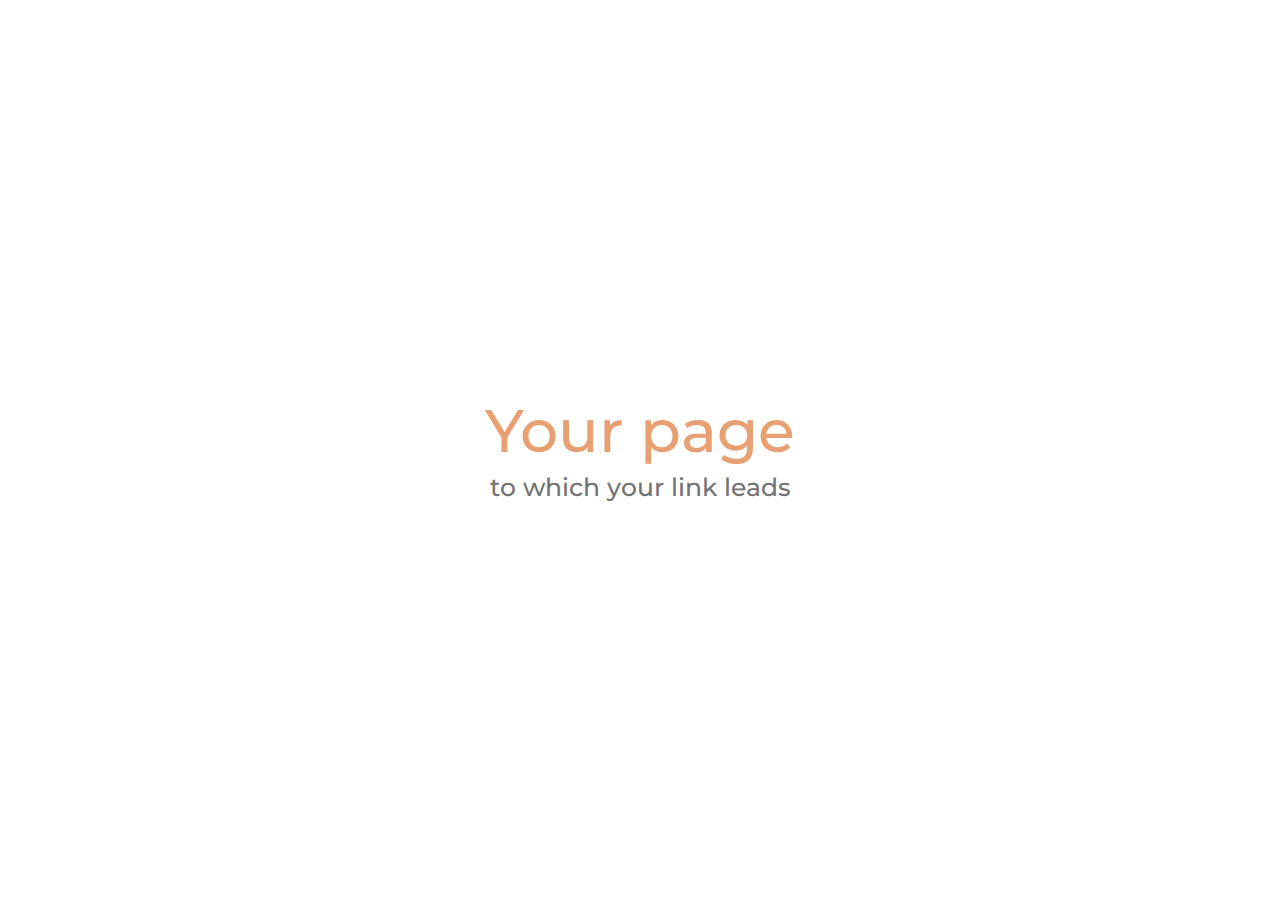
<file: index11_2.html>
<!DOCTYPE html>
<html lang="en">
<head>
    <meta charset="UTF-8">
    <meta http-equiv="X-UA-Compatible" content="IE=edge">
    <meta name="viewport" content="width=device-width, initial-scale=1.0">
    <link rel="preconnect" href="https://fonts.googleapis.com">
    <link href="https://fonts.googleapis.com/css?family=Montserrat:regular,500,600,700,800&display=swap" rel="stylesheet" />
    <link rel="stylesheet" href="css11/style11.css">
    <title>Your page</title>
</head>
<body class="body__index11_2">
    <div class="contant__index11_2">
        <p class="your__page">Your page</p>
        <p class="your__page_2">to which your link leads</p>
    </div>
    <script src="script11.js"></script>
</body>
</html>
</file>
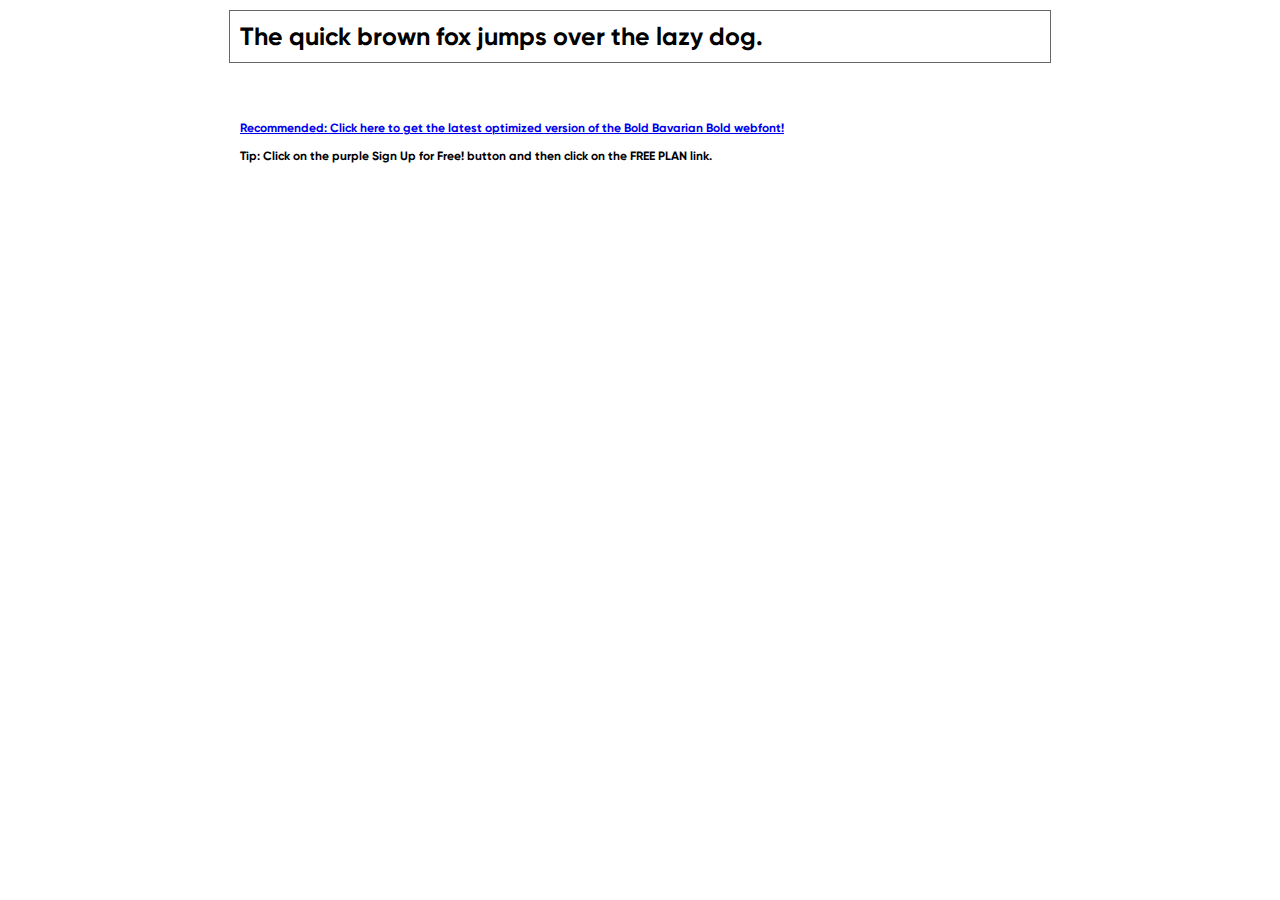
<file: fonts11/g_bold/demo.html>
<!DOCTYPE html PUBLIC "-//W3C//DTD XHTML 1.0 Transitional//EN" "http://www.w3.org/TR/xhtml1/DTD/xhtml1-transitional.dtd">
<html xmlns="http://www.w3.org/1999/xhtml">
<head>
	<meta http-equiv="Content-Type" content="text/html; charset=utf-8" />
	<title>@font-face Demo</title>
	<link rel="stylesheet" href="fonts.css" type="text/css" charset="utf-8" />
	<style type="text/css">
	body {
		background-color:white;
		font-family:Verdana,Tahoma,Arial,Sans-Serif;
		color:black;
		font-size:12px;
	}

	.demo
	{
		font-family:'Conv_g_bold',Sans-Serif;
		width:800px;
		margin:10px auto;
		text-align:left;
		border:1px solid #666;
		padding:10px;
	}

	.hint
	{
		font-family:'Conv_g_bold',Sans-Serif;
		width:800px;
		margin:10px auto;
		text-align:left;
		border:1px;
		padding:10px;
	}
	</style>
</head>
<body>
	<div class="demo" style="font-size:25px">
		The quick brown fox jumps over the lazy dog.
	</div>


	<br>
	<br>
	<div class="hint">
		<a href="http://www.fonts.com/font/wiescher-design/bold-bavarian/bold/web-font?SiteId=64">Recommended: Click here to get the latest optimized version of the Bold Bavarian Bold webfont!</a><br /><br />
		Tip: Click on the purple <strong>Sign Up for Free!</strong> button and then click on the <strong>FREE PLAN</strong> link.
	</div>
</body>
</html>
</file>
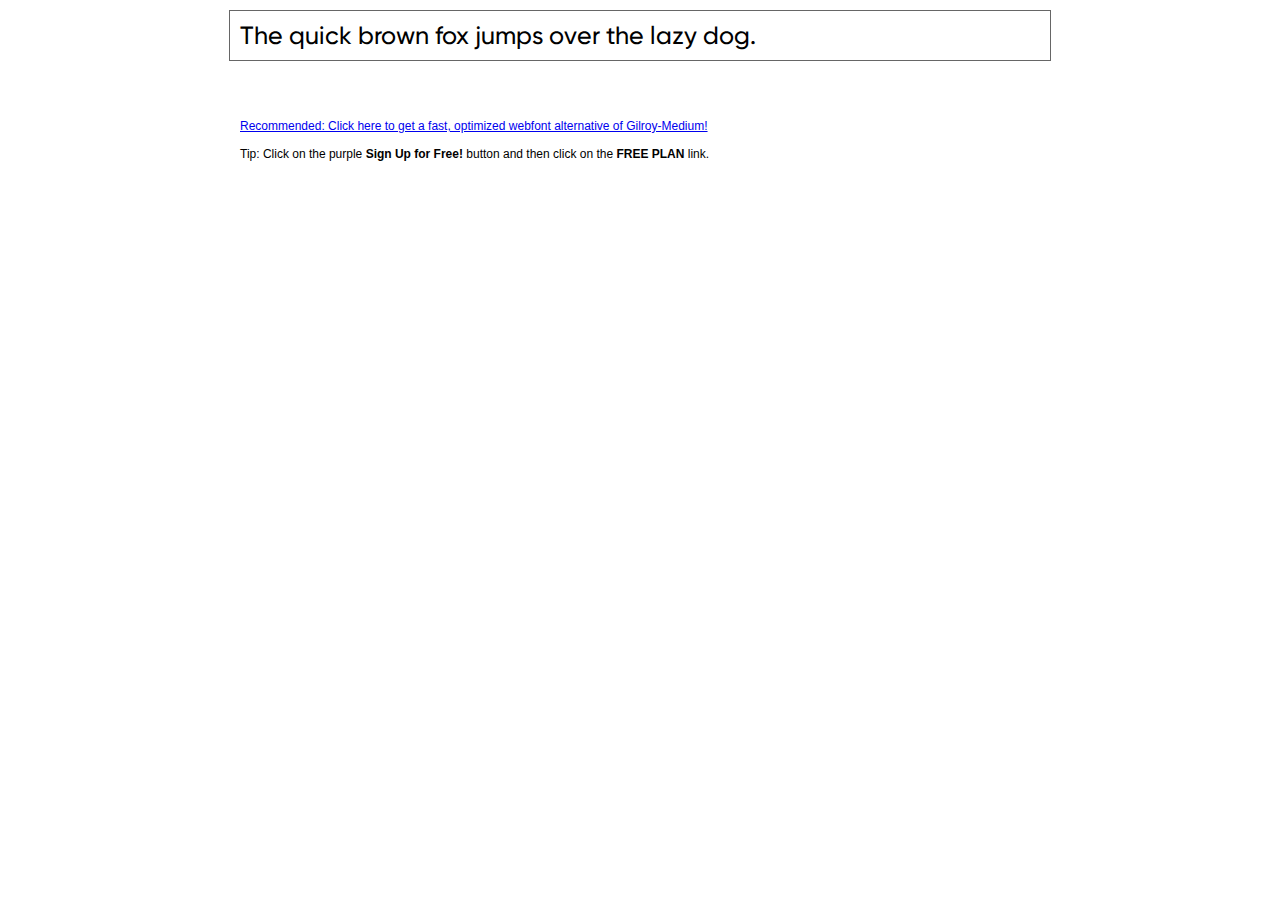
<file: fonts11/g_medium/demo.html>
<!DOCTYPE html PUBLIC "-//W3C//DTD XHTML 1.0 Transitional//EN" "http://www.w3.org/TR/xhtml1/DTD/xhtml1-transitional.dtd">
<html xmlns="http://www.w3.org/1999/xhtml">
<head>
	<meta http-equiv="Content-Type" content="text/html; charset=utf-8" />
	<title>@font-face Demo</title>
	<link rel="stylesheet" href="fonts.css" type="text/css" charset="utf-8" />
	<style type="text/css">
	body {
		background-color:white;
		font-family:Verdana,Tahoma,Arial,Sans-Serif;
		color:black;
		font-size:12px;
	}

	.demo
	{
		font-family:'Conv_g_medium',Sans-Serif;
		width:800px;
		margin:10px auto;
		text-align:left;
		border:1px solid #666;
		padding:10px;
	}

	.hint
	{
		font-family:'Conv_Sansus Webissimo-Regular',Sans-Serif;
		width:800px;
		margin:10px auto;
		text-align:left;
		border:1px;
		padding:10px;
	}

	</style>
</head>
<body>
	<div class="demo" style="font-size:25px">
		The quick brown fox jumps over the lazy dog.
	</div>

	<br>
	<br>
	<div class="hint">
		<a href="http://www.font2web.com/searchfreewebfont.php?Gilroy-Medium">Recommended: Click here to get a fast, optimized webfont alternative of Gilroy-Medium!</a><br><br>
		Tip: Click on the purple <strong>Sign Up for Free!</strong> button and then click on the <strong>FREE PLAN</strong> link.
	</div>

</body>
</html>
</file>
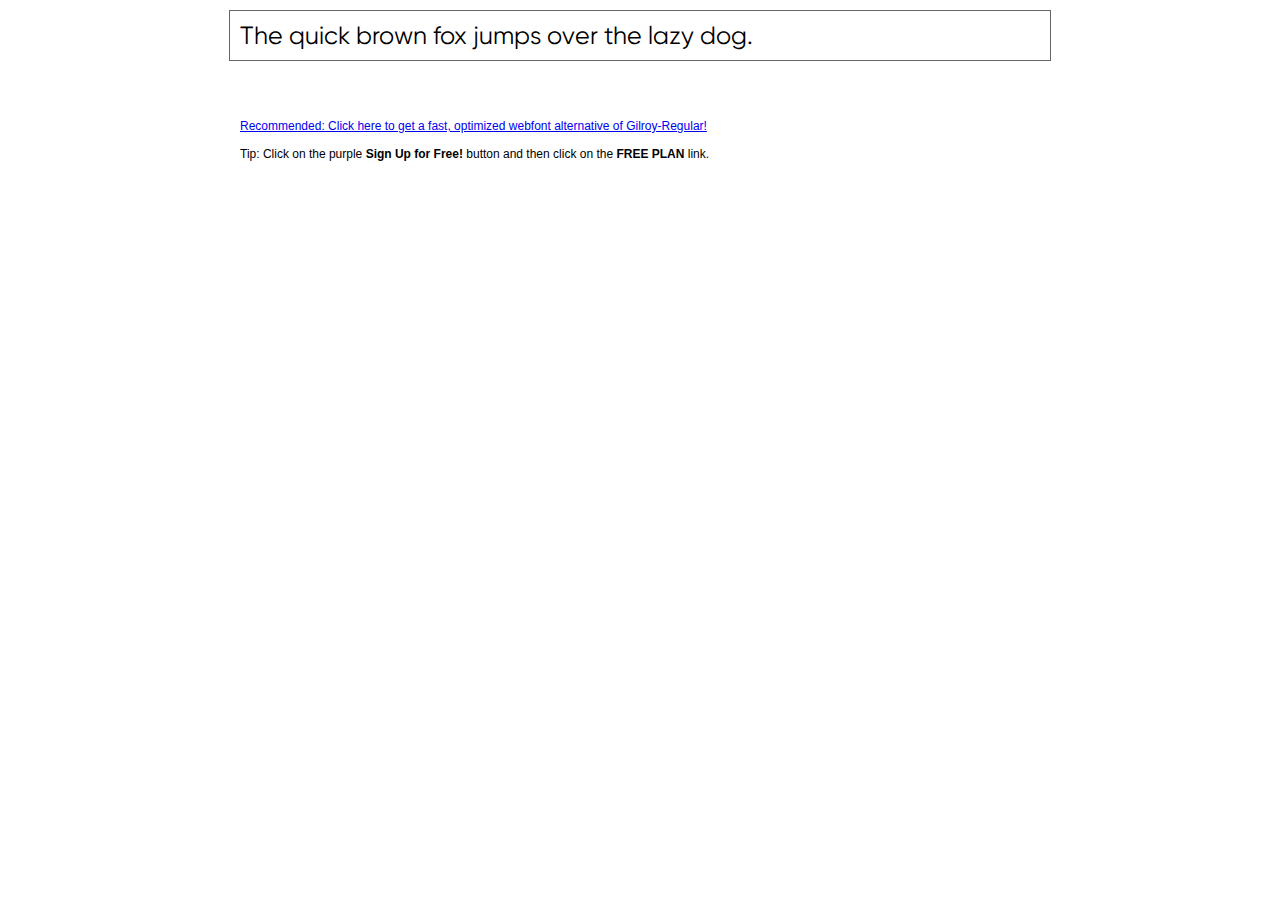
<file: fonts11/g_regular/demo.html>
<!DOCTYPE html PUBLIC "-//W3C//DTD XHTML 1.0 Transitional//EN" "http://www.w3.org/TR/xhtml1/DTD/xhtml1-transitional.dtd">
<html xmlns="http://www.w3.org/1999/xhtml">
<head>
	<meta http-equiv="Content-Type" content="text/html; charset=utf-8" />
	<title>@font-face Demo</title>
	<link rel="stylesheet" href="fonts.css" type="text/css" charset="utf-8" />
	<style type="text/css">
	body {
		background-color:white;
		font-family:Verdana,Tahoma,Arial,Sans-Serif;
		color:black;
		font-size:12px;
	}

	.demo
	{
		font-family:'Conv_g_regular',Sans-Serif;
		width:800px;
		margin:10px auto;
		text-align:left;
		border:1px solid #666;
		padding:10px;
	}

	.hint
	{
		font-family:'Conv_Sansus Webissimo-Regular',Sans-Serif;
		width:800px;
		margin:10px auto;
		text-align:left;
		border:1px;
		padding:10px;
	}

	</style>
</head>
<body>
	<div class="demo" style="font-size:25px">
		The quick brown fox jumps over the lazy dog.
	</div>

	<br>
	<br>
	<div class="hint">
		<a href="http://www.font2web.com/searchfreewebfont.php?Gilroy-Regular">Recommended: Click here to get a fast, optimized webfont alternative of Gilroy-Regular!</a><br><br>
		Tip: Click on the purple <strong>Sign Up for Free!</strong> button and then click on the <strong>FREE PLAN</strong> link.
	</div>

</body>
</html>
</file>
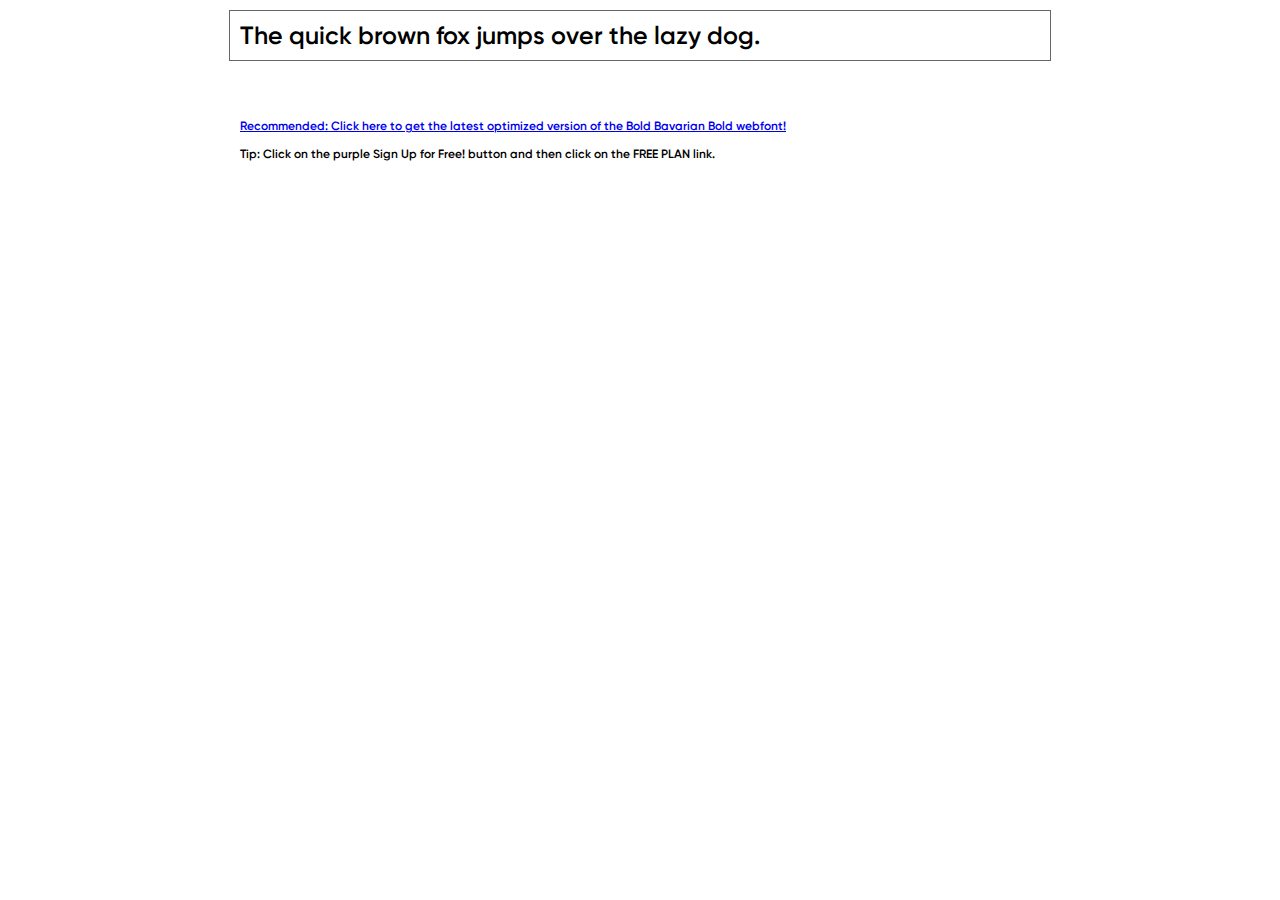
<file: fonts11/g_semibold/demo.html>
<!DOCTYPE html PUBLIC "-//W3C//DTD XHTML 1.0 Transitional//EN" "http://www.w3.org/TR/xhtml1/DTD/xhtml1-transitional.dtd">
<html xmlns="http://www.w3.org/1999/xhtml">
<head>
	<meta http-equiv="Content-Type" content="text/html; charset=utf-8" />
	<title>@font-face Demo</title>
	<link rel="stylesheet" href="fonts.css" type="text/css" charset="utf-8" />
	<style type="text/css">
	body {
		background-color:white;
		font-family:Verdana,Tahoma,Arial,Sans-Serif;
		color:black;
		font-size:12px;
	}

	.demo
	{
		font-family:'Conv_g_semibold',Sans-Serif;
		width:800px;
		margin:10px auto;
		text-align:left;
		border:1px solid #666;
		padding:10px;
	}

	.hint
	{
		font-family:'Conv_g_semibold',Sans-Serif;
		width:800px;
		margin:10px auto;
		text-align:left;
		border:1px;
		padding:10px;
	}
	</style>
</head>
<body>
	<div class="demo" style="font-size:25px">
		The quick brown fox jumps over the lazy dog.
	</div>


	<br>
	<br>
	<div class="hint">
		<a href="http://www.fonts.com/font/wiescher-design/bold-bavarian/bold/web-font?SiteId=64">Recommended: Click here to get the latest optimized version of the Bold Bavarian Bold webfont!</a><br /><br />
		Tip: Click on the purple <strong>Sign Up for Free!</strong> button and then click on the <strong>FREE PLAN</strong> link.
	</div>
</body>
</html>
</file>
<file: css11/style11.css>
/*----------ШРИФТЫ----------*/
@font-face {
	font-family: 'g_bold';
	src: url('../fonts11/g_bold.eot');
	src: local('☺'), url('../fonts11/g_bold.woff') format('woff'), url('../fonts11/g_bold.ttf') format('truetype'), url('../fonts11/g_bold.svg') format('svg');
	font-weight: 700;
	font-style: normal;
}

@font-face {
	font-family: 'g_medium';
	src: url('../fonts11/g_medium.eot');
	src: local('☺'), url('../fonts11/g_medium.woff') format('woff'), url('../fonts11/g_medium.ttf') format('truetype'), url('../fonts11/g_medium.svg') format('svg');
	font-weight: 500;
	font-style: normal;
}

@font-face {
	font-family: 'g_regular';
	src: url('../fonts11/g_regular.eot');
	src: local('☺'), url('../fonts11/g_regular.woff') format('woff'), url('../fonts11/g_regular.ttf') format('truetype'), url('../fonts11/g_regular.svg') format('svg');
	font-weight: 400;
	font-style: normal;
}

@font-face {
	font-family: 'g_semibold';
	src: url('../fonts11/g_semibold.eot');
	src: local('☺'), url('../fonts11/g_semibold.woff') format('woff'), url('../fonts11/g_semibold.ttf') format('truetype'), url('../fonts11/g_semibold.svg') format('svg');
	font-weight: 600;
	font-style: normal;
}


*{
	padding: 0;
	margin: 0;
	border: 0;
	-webkit-tap-highlight-color: rgba(0, 0, 0, 0);
}
*,*:before,*:after{
	-moz-box-sizing: border-box;
	-webkit-box-sizing: border-box;
	box-sizing: border-box;
}
:focus,:active{outline: none;}
a,a:focus,a:active{
	outline: none;
	user-select: none;
}

nav,footer,header,aside{display: block;}

html,body{
    background: #FFFFFF;
    font-family: 'g_semibold';
	height: 100%;
	width: 100%;
    line-height: calc(30 / 20 * 100%);
	font-size: 20px;
	-ms-text-size-adjust: 100%;
	-moz-text-size-adjust: 100%;
	-webkit-text-size-adjust: 100%;
    color: #3A3A3A;
}
input,button,textarea{font-family:inherit;color:inherit;}

input::-ms-clear{display: none;}
button{cursor: pointer;}
button::-moz-focus-inner {padding:0;border:0;}
a, a:visited{text-decoration: none;}
a:hover{text-decoration: none;}
ul li{list-style: none;}
img{vertical-align: top;}

h1,h2,h3,h4,h5,h6{font-size:inherit;font-weight: 400;}
* {
    -webkit-tap-highlight-color: transparent;
}

/*--------------------*/
body._lock{
    overflow: hidden;
}
.wrapper{
    overflow: hidden;
    display: flex;
    flex-direction: column;
    min-height: 100%;
}
._container{
    max-width: 1240px;
    margin: 0px auto;
    padding: 0px 15px;
    box-sizing: content-box;
}
._ibg{
    position: relative;
}
._ibg img{
    position: absolute;
    width: 100%;
    height: 100%;
    top: 0;
    left: 0;
    object-fit: cover;
}
._flyImage{
	opacity: 1;
	position: absolute;
	z-index: 100;
	transition: all 1s ease 0s;
}

/*-----------------HEADER----------------*/
header{
    position: absolute;
    width: 100%;
    top: 0;
    left: 0;
    z-index: 50;
	min-height: 0px;
}

.header._scroll .header__wrapper .header__body .header__body_box {
	padding: 15px 0;
	transition: all 0.3s ease 0s;

}
.header._scroll .header__wrapper:hover{
	opacity: 1;
}

.header__wrapper {

}
.header._scroll .header__wrapper{
	transition: all 0.3s ease 0s;
	background: white;
	opacity: 0.8;
	position: fixed;
	width: 100%;
	left: 0;
	top: 0;
	z-index: 50;
}
.header._scroll_off .header__wrapper{
	background: rgba(255, 255, 255, 0.4);
}
.header._scroll._scroll_off_2 .header__wrapper{
	transition: all 0.3s ease 0s;
	background: white;
	opacity: 1;
	position: fixed;
	width: 100%;
	left: 0;
	top: 0;
	z-index: 50;
}
.header__body {
}
.header__body_box{
	align-items: center;
	position: relative;
	padding: 43px 0;
	display: flex;
}
.header__body_box_logo_nav {
	flex: 0 1 39.8%;
	display: flex;
	align-items: center;
}
.header__body_box_logo {
	flex: 0 1 15%;
}
.navbar {
	flex: 1 1 auto;
	margin-left: 20px;
}
.navbar__ul {
	display: flex;
	justify-content: center;
}
.navbar__ul >*:not(:last-child){
	margin-right: 40px;
}
.navbar__li {
	display: flex;
	position: relative;
}
.navbar__li_text {
	font-size: 16px;
	line-height: 150%;
	color: #3A3A3A;
	font-family: 'g_medium';
}
.page__popup_title_img {
	margin-left: 12px;
}

.navbar__li_li {
}
.navbar__li_text_a {
	font-size: 16px;
	line-height: 150%;
	color: #3A3A3A;
	font-family: 'g_medium';
}




.navbar__li_ul {
    margin-top: 10px;
	min-width: 150px;
	position: absolute;
    z-index: 49;
	top: 100%;
	left: 0;
	background: #E89F71;
	padding: 5px 10px;

	transform: translate(0, 10%);
	opacity: 0;
	visibility: hidden;
	pointer-events: none;

	transition: all 0.3s ease 0s;
}
.navbar__li_ul >*:not(:last-child){
    margin-bottom: 10px;
}

.page__popup_title_img{
	cursor: pointer;
	display: flex;
	align-items: center;
}
.navbar__li._active .navbar__li_ul{
	opacity: 1;
	visibility: visible;
	transform: translate(0, 0);
	pointer-events: all;
}

.navbar__li._active .page__popup_title_img svg{
	transform: rotate(-180deg);
}
.navbar__li_li a{
	font-family: 'g_medium';
    font-size: 20px;
    line-height: calc(24 / 20 * 100%);
	color: white;
    cursor: pointer;
}
.navbar__li_li a:hover{
	text-decoration: underline;
}


.header__body_box_search {
	z-index: 18;
	flex: 1 1 auto;

}
.header__body_box_search_form {
	max-width: 473px;
}
.header__body_box_search_form_btn {
	display: none;
}
.header__body_box_search_form._active .header__body_box_search_form_btn .form_color{
	stroke: #E89F71;
}
.search_form {
	background: white;
	display: flex;
	align-items: center;
}
.header__body_box_search_form._active .search_form{
	opacity: 1;
	top: 100%;
	visibility: visible;
	overflow: hidden;
}
.form_color._active {
	stroke: #E89F71;
}
.color_header,
.color_header_2{
	stroke: #262F56;
}
.color_header._hover,
.color_header_2._hover{
	stroke: #E89F71;
	fill: #E89F71;
}
.search_form_btn {
	flex: 0 0 45px;
	height: 45px;
	display: flex;
	align-items: center;
	justify-content: center;
}
.search_form_input {
	width: 100%;
	background-color: white;
	font-size: 14px;
	line-height: 150%;
	color: #616161;
	font-family: 'g_regular';
}
.header__body_box_btns >*:not(:first-child){
	margin-left: 32px;
}



.header__body_box_btns {
	position: relative;
	z-index: 17;
	flex: 0 0 12%;
	display: flex;
	align-items: center;
	justify-content: space-between;
}
.header__body_box_btn_1,
.header__body_box_btn_2,
.header__body_box_btn_3 {
	display: flex;
	align-items: center;
}
.header__body_box_btn_2 {
	position: relative;
}
.header__body_box_btn_2 span{
	width: 20px;
	height: 20px;
	position: absolute;
	top: -10px;
	right: -10px;
	border-radius: 50%;
	background: #E89F71;
	color: white;
	font-size: 12px;
	line-height: calc(12 / 12 * 100%);
	display: flex;
	justify-content: center;
	align-items: center;
}
.header__body_box_btn_2_box{
	position: relative;
}
.header__body_box_btn_2_body{
	opacity: 0;
	visibility: hidden;
	transform: translateY(20px);
	transition: all 0.3s ease 0s;
	position: absolute;
	top: 50px;
	right: 0;
	padding: 15px;
	width: 300px;
	background: #f4f5f7;
	border: 1px solid #e0e0e0;
}
.header__body_box_btn_2_body._active{
	opacity: 1;
	visibility: visible;
	transform: translateY(0px);
}
@media (max-width: 767px){
	.header__body_box_btn_2_body._active_2{
		opacity: 1;
		margin-bottom: 300px;
		visibility: visible;
		transform: translateY(0px);
	}
}
.btn_2_body_ul_list{
	overflow: auto;
	max-height: 200px;
}
.cart_list__block{
	display: flex;
	align-items: center;
}
.cart_list__img{
	flex: 0 0 50%;
	height: 100px;
}
.cart_list__box{
	flex: 1 1 auto;
	display: flex;
	flex-direction: column;
	align-items: flex-start;
	padding-left: 15px;
}
.cart_list__block:not(:last-child){
	margin-bottom: 15px;
}
.cart_list__title{
	color: inherit;
	font-family: 'g_semibold';
	transition: color 0.3 ease 0s;
	margin: 0 0 calc(5 / 16 * 1em) 0;
}
.cart_list__title:hover{
	color: #E89F71;
}
.cart_list__q{
	font-size: 14px;
	margin: 0 0 calc(5 / 16 * 1em) 0;
}
.cart_list__del{
	color: red;
	font-size: 14px;
}
.cart_list__del:hover{
	text-decoration: underline;
}

.header__body_box_btn_3 {
}

.grey_background._active{
	position: fixed;
	z-index: 20;
	top: 0;
	left: 0;
	width: 100%;
	height: 100%;
	background: #000000;
	opacity: 0.4;
}


@media (max-width: 1080px){
	.header__body_box_btns >*:not(:first-child){
		margin-left: 15px;
	}
	.header__body_box_search_form_btn{
		width: 30px;
		height: 30px;
		border-radius: 50%;
		background: #F4F5F7;
	}
	.search_form {
		position: absolute;
		width: 100%;
		left: 0;
		top: -100%;
		opacity: 0;
		visibility: hidden;
		transition: all 0.3s ease 0s;
		box-shadow: 0 0 5px rgba(212, 209, 205, 0.3);
	}
	.header__body_box_search_form_btn{
		position: relative;
		display: flex;
		justify-content: center;
		align-items: center;
		height: 45px;
		width: 45px;
	}
	.header__body_box_search {
		flex: 0 1 auto;
		padding-right: 10px;
	}
	.header__body_box_logo_nav {
		flex: 1 1 auto;
		display: flex;
		align-items: center;
	}
}
@media (max-width: 992px){
	.navbar__li_li a:hover{
		text-decoration: none;
	}
}
@media (max-width: 767px){
	.header__body_box_btn_2 span{
		width: 20px;
		height: 20px;
		position: absolute;
		top: -10px;
		right: -10px;
		border-radius: 50%;
		background: white;
		color: #E89F71;
		font-size: 12px;
		line-height: calc(12 / 12 * 100%);
		display: flex;
		justify-content: center;
		align-items: center;
	}
	.navbar {
		margin-left: 0px;
	}
	.header._scroll .header__wrapper .header__body .header__body_box {
		padding: 10px 0;
		transition: all 0.3s ease 0s;
	}
	.navbar__li{
		justify-content: space-between;
	}
	.navbar__li._active{
		margin-bottom: 200px;
	}

	.navbar__li_ul{
		width: 100%;
		text-align: start;
		background: white;
		min-height: 180px;
		max-height: 180px;
		overflow: auto;
	}
	.navbar__li_li a{
		color: #E89F71;
	}
	.header__body_box{
		padding: 15px 0;
	}
    .header__body > *:not(:first-child){
        margin-left: 0;
    }
    .navbar__ul > *:not(:first-child){
        margin-left: 0;
    }
    .header__body {
        padding: 0 15px;
        justify-content: space-between;
    }
    .header__burger{
        flex: 0 0 30px;
        display: flex;
        position: relative;
        height: 20px;
        z-index: 16;
        cursor: pointer;
        -webkit-tap-highlight-color: rgba(0, 0, 0, 0);
        justify-content: space-between;
    }
    .header__burger span,
    .header__burger::before,
    .header__burger::after{
        background-color: black;
        position: absolute;
        width: 100%;
        height: 10%;
        left: 0;
        transition: all 0.3s ease 0s;
    }
    .header__burger::before,
    .header__burger::after{
        content: '';
    }
    .header__burger::before{
        height: 12%;
        top: 0;
    }
    .header__burger::after{
        bottom: 0;
    }
    .header__burger span{
        top: 50%;
        transform: scale(1) translate(0px, -50%);
    }
    .header__burger._active span{
        transform: scale(0) translate(0px, -50%);
    }
    .header__burger._active::before{
        top: 50%;
        transform: rotate(-45deg) translate(0px, -50%);
    }
    .header__burger._active::after{
        bottom: 50%;
        transform: rotate(45deg) translate(0px, 50%);
    }
    .header__burger._active span,
    .header__burger._active::before,
    .header__burger._active::after{
        background-color: white;
    }
	.popup_color{
		stroke: white;
	}
	.navbar__ul >*:not(:last-child) {
		margin-right: 0px;
	}
    .navbar__li_text,
	.navbar__li_text_a {
        font-size: 22px;
        line-height: calc(27 / 22 * 100%);
        color: white;
        outline: none;
    }
    .navbar__li_text_a:active,
	.navbar__li_li a:active{
        color: rgb(199, 199, 199);
    }
    .navbar__ul{
        display: block;
        width: 100%;
        height: 100%;
        overflow: hidden;
        text-align: center;
    }
    .navbar{
        padding: 100px 15px 0 15px;
        position: fixed;
		z-index: 15;
        top: 0;
        left: 0;
        width: 100%;
        height: 100%;
        background: #E89F71;
        opacity: 0.99;
        transform: translate(0,-100%);
    }
    .navbar._active{
        transform: translate(0,0);
    }
	.header__body_box_btns{
        position: fixed;
        top: 0;
        left: 0;
        transform: translate(0,-100%);
    }
	.color_header_2,
	.color_header{
		stroke: white;
	}
	.color_header_2._hover,
	.color_header._hover{
		stroke: rgb(214, 214, 214);
	}
	.color_header_2:active,
	.color_header:active{
		stroke: rgb(214, 214, 214);
	}
    .header__body_box_btns._active{
        transform: translate(0,0);
        left: 50%;
        transform: translateX(-50%);
        top: 10px;
    }
    .navbar__li{
        margin: 0 0 20px 0;
        max-width: 100%;
    }
	.header__body_box_search{
		margin-right: 20px;
		z-index: auto;
	}
	.header__body_box_btn_2_body{
		right: -150px;
	}
}


/*-----------------MAIN----------------*/
main{
    flex: 1 1 auto;
}

.owl-carousel .owl-stage-outer{
	overflow: visible;
}
.owl-carousel .owl-item img{
	width: inherit;
}
.page {
	position: relative;
	padding: 151px 0 0 0;
	background: #FCF8F3;
}
.page::before{
	content: "";
	width: 100vw;
	height: 100%;
	position: absolute;
	z-index: 10;
	top: 0;
	right: 33.1%;
	background: #F9F1E7;
}
.page__body {

}
.page__body_blocks{
	position: relative;
	z-index: 11;
	padding-top: 70px;
}

.page__body_box {
	position: absolute;
	z-index: 12;
	top: 0;
	left: 0;
	max-width: 39.8%;
}
.page__body_box_block {
	background: rgba(255, 255, 255, 0.72);
	backdrop-filter: blur(31px);
	padding: 60px;
}
h1{
	font-size: 56px;
	line-height: 120%;
	color: #3A3A3A;
	margin-bottom: 16px;
	font-family: 'g_bold';
}
.page__body_box_block_text {
	font-size: 20px;
	line-height: 150%;
	color: #898989;
	font-family: 'g_medium';
	margin-bottom: 48px;
}
.page__body_box_block_btn {

}
.page__block_btn {
	display: flex;
	transition: all 0.3s ease 0s;
	justify-content: center;
	align-items: center;
	padding: 24px 0;
	background: #E89F71;
	font-size: 20px;
	line-height: 150%;
	color: #FFFFFF;
	font-family: 'g_semibold';
}
@media (min-width: 993px){
	.page__block_btn:hover {
		background: white;
		color: #E89F71;
		padding: 22px 0;
		border: 1px solid #E89F71;
	}
}
.page__slider_box{
	display: flex;
	justify-content: end;
    margin: 0 -15px;
}
.page__slider {

	position: relative;
	z-index: 11;
	max-width: 934px;
}
.owl-carousel {
}
.owl-theme {
}
.page__slider_block {
}
.page__slider_block_img {
	width: inherit;
}

.page__slider_block_box {
	position: absolute;
	bottom: 40px;
	right: 40px;
	background: rgba(255, 255, 255, 0.72);
	backdrop-filter: blur(31px);
	padding: 24px;
	transition: all 0.3s ease 0s;
	display: none;
}
h4{
	font-size: 28px;
	line-height: 120%;
	color: #3A3A3A;
	font-family: 'g_semibold';
}
.page__slider_block_box_text {
	font-size: 16px;
	line-height: 150%;
	color: #616161;
	font-family: 'g_medium';
	margin-top: 4px;
}
.page__slider_block_box_text_btn {
	margin-top: 8px;
	display: flex;
	justify-content: space-between;
	align-items: center;
}
.page__slider_block_box_text_btn_text {
	font-size: 20px;
	line-height: 150%;
	color: #3A3A3A;
	font-family: 'g_semibold';
}
.page__slider_block_box_text_btn_img {
}
.page__slider .center .page__slider_block_box {
	transition: all 0.3s ease 0s;
	display: block;
}

.page__slider_buttons{
	position: absolute;
	top: 0;
	right: 0;
}
.page__slider_buttons >*:not(:last-child){
	margin-right: 8px;
}
.slider__button {
	border-radius: 50%;
	padding: 17px 20px;
	transform: matrix(-1, 0, 0, 1, 0, 0);

}
.prev {
	background: rgba(232, 159, 113, 0.3);
}
.next {
	background: #E89F71;
}
.prev img,
.next img{
	transform: rotate(180deg);
}
.owl-theme .owl-nav.disabled + .owl-dots{
    position: absolute;
	top: -60px;
	left: 23.6%;
	z-index: 333;
}
.owl-theme .owl-dots .owl-dot span{
	width: 11px;
	height: 11px;
	background: #D8D8D8;
}
.owl-theme .owl-dots .owl-dot.active span{
	width: 27px;
	height: 27px;
	background-color: rgba(0, 0, 0, 0);
	background-image: url(../img11/15.svg);
}
.owl-theme .owl-dots{
    display: flex;
    align-items: center;
    justify-content: end;
}

@media (max-width: 1224px){
	.page__body_box_block {
		padding: 40px;
	}
	.page__body_box {
		max-width: 34.8%;
	}
}
@media (max-width: 1180px){
	h1{
		font-size: 46px;
		line-height: 120%;
		color: #3A3A3A;
		margin-bottom: 16px;
		font-family: 'g_bold';
	}
	.owl-theme .owl-nav.disabled + .owl-dots{
		position: absolute;
		top: -60px;
		left: 33.6%;
		z-index: 333;
	}
}
@media (min-width: 993px){
	.owl-theme .owl-dots .owl-dot:hover span{
		background-color: rgba(0, 0, 0, 0.3);
	}
}
@media (max-width: 992px){
	.page__body_box {
		max-width: 59.8%;
	}
	.owl-theme .owl-nav.disabled + .owl-dots{
		position: absolute;
		top: -60px;
		left: 90%;
		transform: translateX(-100%);
		z-index: 333;
	}
	.page {
		padding: 101px 0 0 0;
	}
	.header__body_box {
		padding: 33px 0;
	}
	.page__body_blocks {
		padding-top: 170px;
	}
	.page__slider_buttons{
		position: absolute;
		top: 30px;
		right: 0;
		transform: translateX(-65%);
	}
}
@media (max-width: 767px){
	.page__body_box{
		position: relative;
		max-width: 100%;
	}
	.page__body_blocks {
		padding-top: 0px;
	}
	.page__slider_box{

	}
	.owl-carousel .owl-item img {
		object-fit: cover;
	}
	.owl-carousel .owl-stage-outer{
		overflow: hidden;
	}
	.page__slider {
		width: 100%;
	}
	.page__slider_box{
		margin-top: 30px;
	}
	.owl-theme .owl-nav.disabled + .owl-dots{
		top: 0;
		transform: translateX(0);
		left: 0;
		position: relative;
	}
	.owl-theme .owl-dots{
		display: flex;
		align-items: center;
		justify-content: center;
	}
	.page__slider_buttons{
		bottom: 0;
		position: relative;
		left: 0;
		right: 0;
		top: 0;
		width: 100%;
		display: flex;
		justify-content: space-between;
		transform: translateX(0);
	}
	.page {
		padding: 101px 0 20px 0;
	}
	.owl-carousel .owl-item img {
		width: 100%;
	}
	.page__slider_block_box {
		position: absolute;
		bottom: 20px;
		right: 20px;
		background: rgba(255, 255, 255, 0.72);
		backdrop-filter: blur(31px);
		padding: 14px;
		transition: all 0.3s ease 0s;
		display: none;
	}
	h4{
		font-size: 23px;
		line-height: 120%;
		color: #3A3A3A;
		font-family: 'g_semibold';
	}
	.page__slider_block_box_text {
		font-size: 14px;
		line-height: 150%;
		color: #616161;
		font-family: 'g_medium';
		margin-top: 4px;
	}
	.page__slider_block_box_text_btn {
		margin-top: 5px;
		display: flex;
		justify-content: space-between;
		align-items: center;
	}
	.page__slider_block_box_text_btn_text {
		font-size: 16px;
		line-height: 150%;
		color: #3A3A3A;
		font-family: 'g_semibold';
	}
	.header__body_box {
		padding: 23px 0;
	}
}
@media (max-width: 480px){
	.page__slider_block_box {
		position: absolute;
		bottom: auto;
		top: 10px;
		right: 10px;
		background: rgba(255, 255, 255, 0.72);
		backdrop-filter: blur(31px);
		padding: 14px;
		transition: all 0.3s ease 0s;
		display: none;
	}
	h1{
		font-size: 36px;
		line-height: 120%;
		color: #3A3A3A;
		margin-bottom: 16px;
		font-family: 'g_bold';
	}

}

/*----------------------FEATURES-----------*/

.features {
	padding: 25px 0 44px 0;
}
.features__body {
}
.features__body_box {
	display: flex;
	justify-content: space-between;
}
.features__body_box_block {
	padding: 22px;
	display: flex;
	align-items: center;
}
.features__body_box_block >*:not(:last-child){
	margin-right: 24px;
}
.features__body_box_block_img {
}
.features__body_box_block_contant {
}
h5{
	font-size: 18px;
	line-height: 150%;
	color: #3A3A3A;
	font-family: 'g_semibold';
}
.features__body_box_block_contant_text {
	font-size: 16px;
	line-height: 150%;
	color: #898989;
	font-family: 'g_medium';
}

@media (max-width: 1080px){
	.features__body_box {
		flex-wrap: wrap;
	}
	.features__body_box_block{
		flex: 0 1 50%;
	}
}
@media (max-width: 520px){
	.features__body_box_block{
		flex: 0 1 100%;
	}
	.features__body_box{
		padding-left: 10%;
	}
}
@media (max-width: 350px){
	.features__body_box{
		padding-left: 0;
	}
}
/*---------------------CART----------------*/
.cart {
	padding: 44px 0 44px 0;
}
.cart__body {
}
h2{
	font-size: 40px;
	line-height: 120%;
	font-family: 'g_bold';
	text-align: center;
	color: #3A3A3A;
	text-align: center;
}
.cart__body_box {
	display: flex;
	flex-wrap: wrap;
	margin: 16px -16px -16px -16px;

}
.cart_block {
	user-select: none;
	flex: 0 1 25%;
	padding: 16px;
	display: flex;
	flex-direction: column;
	position: relative;
}
.cart_block__labels {
	position: absolute;
	z-index: 1;
	top: 40px;
	right: 40px;
	width: 48px;
	height: 48px;
	border-radius: 50%;
	overflow: hidden;
}
.cart_block__text_label{
	width: 100%;
	height: 100%;
	display: flex;
	align-items: center;
	justify-content: center;
	font-size: 16px;
	line-height: 150%;
	color: #FFFFFF;
	font-family: 'g_medium';
}
.cart_block__sale {
	background: #E97171;
}
.cart_block__new{
	background: #2EC1AC;
}
.cart_block__img{
	position: relative;
}
.cart_block__img img{
	width: 100%;
	height: 100%;
	object-fit: cover;
}
.cart_block__contant {
	flex: 1 1 auto;
	width: 100%;
	height: 100%;
	background: #F4F5F7;
	padding: 16px;
	display: flex;
	flex-direction: column;
}
.cart_block__contant_text_box{
}
.cart_block__contant_title{
	font-size: 24px;
	line-height: 120%;
	color: #3A3A3A;
	font-family: 'g_semibold';
	text-align: start;
}
.cart_block__contant_text {
	margin-top: 8px;
	font-size: 16px;
	line-height: 150%;
	color: #898989;
	font-family: 'g_medium';
}
.cart_block__contant_price {
	flex: 1 1 auto;
	margin-top: 8px;
	display: flex;
	align-items: center;
}
.cart_block__contant_price_text {
}
.cart_block__contant_price_new {
	font-size: 20px;
	line-height: 150%;
	color: #3A3A3A;
	font-family: 'g_semibold';
	margin-right: 16px;
}
.cart_block__contant_price_old {
	font-size: 16px;
	line-height: 150%;
	font-family: 'g_regular';
	text-decoration-line: line-through;
	color: #B0B0B0;
}
.cart_block__hover_box_btn {
	flex: 1 1 100%;
	padding: 12px 0;
	text-align: center;
	background: #FFFFFF;
	margin-bottom: 24px;
	color: #E89F71;
	cursor: pointer;
}
.cart_block__hover_box_btn:hover{
	background: #E89F71;
	color: #FFFFFF;
	transition: all 0.3s ease 0s;
}
.cart_block__hover_box_btn:active{
	background: #E89F71;
	color: #FFFFFF;
	transition: all 0.3s ease 0s;
}
.cart_block__hover_box_btns{
	cursor: pointer;
	display: flex;
	align-items: center;
}
.cart_block__hover_box_btns>*:not(:last-child){
	margin-right: 8px;
}
.cart_block__hover_box {
	width: 100%;
	display: flex;
	flex-wrap: wrap;
	justify-content: space-between;
}
.cart_block__hover_box_btns_text{
	font-size: 16px;
	line-height: 150%;
	color: #FFFFFF;
	font-family: 'g_semibold';
}
/* .cart_block__hover_box {
	width: 100%;
	display: flex;
	flex-wrap: wrap;
	justify-content: space-between;
}

.cart_block__hover_box_btns{
	display: flex;
	align-items: center;
}
.cart_block__hover_box_btns>*:not(:last-child){
	margin-right: 8px;
}
.cart_block__hover_box_btns_text{
	font-size: 16px;
	line-height: 150%;
	color: #FFFFFF;
	font-family: 'g_semibold';
} */

.cart_block__hover_box_btn_share {

}
.cart_block__hover_box_btn_share_text {
}
.cart_block__hover_box_btn_like {
}
.cart_block__hover_box_btn_like_text {
}
.cart_color_2_1._active,
.cart_color_2_2._active,
.cart_color_2_3._active,
.cart_color_2_4._active,
.cart_color_2_5._active,
.cart_color_2_6._active,
.cart_color_2_7._active,
.cart_color_2_8._active{
	stroke: #E89F71;
	color: #E89F71;
	fill: #E89F71;
}
.cart__body_show_more_box{
	display: flex;
	justify-content: center;
	align-items: center;
	margin-top: 44px;
}
.cart__body_show_more_btn{
	padding: 12px 82px;
	background: #FFFFFF;
	border: 1px solid #E89F71;
	font-size: 16px;
	line-height: 150%;
	color: #E89F71;
	font-family: 'g_semibold';
	cursor: pointer;
}
.cart__body_show_more_btn._active{
	background: #E89F71;
	color: white;
	border: 1px solid white;
}
.cart__body_show_more_btn:hover{
	background: #E89F71;
	border: 1px solid white;
	color: white;
	transition: all 0.3s ease 0s;
}
.cart__body_show_more_btn._active:hover{
	background: white;
	border: 1px solid #E89F71;
	color: #E89F71;
	transition: all 0.3s ease 0s;
}
@media (max-width: 1200px){
	.cart_block__contant_price {
		flex-direction: column-reverse;
		align-items: flex-start;
	}
	.cart_block__contant_price_new {
		margin-right: 0px;
	}
}
.cart_block__hover_body{
	padding: 16px;
	flex: 1;
	position: absolute;
	top: 0;
	left: 0;
	width: 100%;
	height: 100%;
	opacity: 0;
	visibility: none;
}
.cart_block__hover{
	padding: 0 41px;
	background: rgba(23, 23, 23, 0.7);
	display: flex;
	align-items: center;
	height: 100%;
}
.scroll_cart{
	max-height: 0;
	transition: max-height 0.2s ease-in-out 0s;
	overflow: hidden;
	visibility: hidden;
	opacity: 0;
}
.scroll_cart._active{
	visibility: visible;
	opacity: 1;
}
@media (min-width: 993px){
	.cart_block__hover_body:hover {
		opacity: 1;
		visibility: visible;
	}
	.cart_color_1._hover,
	.cart_color_2_1._hover,
	.cart_color_2._hover,
	.cart_color_2_2._hover,
	.cart_color_3._hover,
	.cart_color_2_3._hover,
	.cart_color_4._hover,
	.cart_color_2_4._hover,
	.cart_color_5._hover,
	.cart_color_2_5._hover,
	.cart_color_6._hover,
	.cart_color_2_6._hover,
	.cart_color_7._hover,
	.cart_color_2_7._hover,
	.cart_color_8._hover,
	.cart_color_2_8._hover{
		stroke: #E89F71;
		color: #E89F71;
		fill: #E89F71;
	}
}
@media (max-width: 992px){
	.cart_block__labels {
		position: absolute;
		top: 30px;
		right: 30px;
		width: 38px;
		height: 38px;
		border-radius: 50%;
		overflow: hidden;
	}
	.cart_block__sale {
		width: 100%;
		height: 100%;
		display: flex;
		align-items: center;
		justify-content: center;
		background: #E97171;
		font-size: 12px;
		line-height: 150%;
		color: #FFFFFF;
		font-family: 'g_medium';
	}
	.cart_block__hover_body{
		position: relative;
		padding: 0 16px 16px 16px;
		background: #F4F5F7;
		opacity: 1;
		visibility: visible;
	}
	.cart_block__hover{
		padding: 0;
		background: rgba(0, 0, 0, 0);
		display: flex;
		align-items: center;
		height: 100%;
	}
	.cart_block__hover_box_btn {
		flex: 1 1 100%;
		padding: 12px 0;
		display: flex;
		justify-content: center;
		background: #FFFFFF;
		margin-bottom: 24px;
		color: #E89F71;
		display: block;
	}
	.cart_color_1,
	.cart_color_2_1,
	.cart_color_2,
	.cart_color_2_2,
	.cart_color_3,
	.cart_color_2_3,
	.cart_color_4,
	.cart_color_2_4,
	.cart_color_5,
	.cart_color_2_5,
	.cart_color_6,
	.cart_color_2_6,
	.cart_color_7,
	.cart_color_2_7,
	.cart_color_8,
	.cart_color_2_8{
		stroke: #262F56;
		color: #262F56;
		fill: #262F56;
	}
}
@media (max-width: 892px){
	.cart_block{
		flex: 0 1 50%;
	}
	.cart_block__labels {
		position: absolute;
		top: 40px;
		right: 40px;
		width: 48px;
		height: 48px;
		border-radius: 50%;
		overflow: hidden;
	}
	.cart_block__sale {
		width: 100%;
		height: 100%;
		display: flex;
		align-items: center;
		justify-content: center;
		background: #E97171;
		font-size: 16px;
		line-height: 150%;
		color: #FFFFFF;
		font-family: 'g_medium';
	}
}
@media (max-width: 620px){
	.cart_block{
		padding: 8px;
	}
	.cart_block__labels {
		top: 30px;
		right: 30px;
	}

}
@media (max-width: 480px){
	.cart_block__labels {
		position: absolute;
		top: 20px;
		right: 20px;
		width: 38px;
		height: 38px;
		border-radius: 50%;
		overflow: hidden;
	}
	.cart_block__sale {
		width: 100%;
		height: 100%;
		display: flex;
		align-items: center;
		justify-content: center;
		background: #E97171;
		font-size: 12px;
		line-height: 150%;
		color: #FFFFFF;
		font-family: 'g_medium';
	}
	.cart_block{
		padding: 8px;
	}
}
@media (max-width: 420px){
	.cart_block__hover_box{
		display: block;
	}
	.cart_block__hover_box>*:last-child{
		margin-top: 10px;
	}
	.cart_block__hover_box_btns{
		justify-content: center;
	}
}



/*---------------inspiration-----------------*/
.inspiration {
	padding: 44px 0;
	background: #FCF8F3;
}
.inspiration__body {
}
.inspiration__body_box {
	display: flex;
	position: relative;
}
.inspiration__body_contant {
	flex: 0 0 37.5%;
	padding-right: 86px;
	position: relative;
	z-index: 14;
	display: flex;
	align-items: center;
}
.inspiration__body_box::before{
	content: '';
	background: #FCF8F3;
	position: absolute;
	z-index: 13;
	top: 0;
	right: 62.5%;
	width: 100vw;
	height: 100%;
}
.inspiration__body_contant_box{
}
.swiper-button-next:after,
.swiper-button-prev:after{
	display: none;
}
.inspiration__body_contant h2{
	max-width: 378px;
	text-align: start;
}
.inspiration__body_contant_text {
	font-size: 16px;
	line-height: 150%;
	color: #616161;
	font-family: 'g_medium';
	margin-top: 8px;
	max-width: 368px;
}

.inspiration__body_contant_btn {
	transition: all 0.3s ease 0s;
	display: flex;
	align-items: center;
	justify-content: center;
	padding: 12px 40px;
	background: #E89F71;
	font-size: 16px;
	line-height: 150%;
	color: #FFFFFF;
	font-family: 'g_semibold';
	margin-top: 24px;
	max-width: 178px;
}
@media (min-width: 993px){
	.inspiration__body_contant_btn:hover {
		background: white;
		color: #E89F71;
		padding: 11px 39px;
		border: 1px solid #E89F71;
	}
}
.inspiration__body_box_slider {
	position: relative;
	z-index: 12;
	flex: 1 1 auto;
	min-width: 0;
	align-self: flex-start;
}
.inspiration__slider {
	position: relative;
}
.inspiration_next_btn {
	min-width: 48px;
	min-height: 48px;
	border-radius: 50%;
	position: absolute;
	top: 50%;
	transform: translateY(0%);
	right: 0;
	background: white;
	box-shadow: 0px 4px 14px 1px rgba(0, 0, 0, 0.16);
}
.inspiration_prev_btn{
	min-width: 48px;
	min-height: 48px;
	border-radius: 50%;
	position: absolute;
	top: 50%;
	transform: translateY(0%);
	left: 10px;
	background: white;
	box-shadow: 0px 4px 14px 1px rgba(0, 0, 0, 0.16);
}
.inspiration_prev_btn:active,
.inspiration_next_btn:active{
	background: rgba(232, 159, 113, 0.9);
}
.inspiration_prev_btn:active .inspiration_prev_btn_svg,
.inspiration_next_btn:active .inspiration_prev_btn_svg{
	stroke: #FFEEE3;
}
@media (min-width: 993px){
	.inspiration_prev_btn:hover,
	.inspiration_next_btn:hover{
		background: rgba(232, 159, 113, 0.9);
	}
	.inspiration_prev_btn:hover .inspiration_prev_btn_svg,
	.inspiration_next_btn:hover .inspiration_prev_btn_svg{
		stroke: #FFEEE3;
	}
}
.inspiration_next_btn svg{
	transform: rotate(180deg);
}
.inspiration__slider_block {
	width: 372px;
	position: relative;
	overflow: hidden;
}
.inspiration__slider_block.swiper-slide-active{
	width: 404px;
}

.inspiration__slider_block_img img{
	height: 100%;
	position: relative;
	transition: height 0.3s ease 0s;
}
.inspiration_dotts{
	display: flex;
	align-items: center;
}
.swiper-pagination-bullet{
	width: 11px;
	height: 11px;
	background: #D8D8D8;
	opacity: 1;
}
.swiper-pagination-bullet-active{
	width: 27px;
    height: 27px;
    background-color: rgba(0, 0, 0, 0);
    background-image: url(../img11/15.svg);
}
.inspiration__slider_block_contant{
	position: absolute;
	bottom: 24px;
	left: 24px;
}
.inspiration__body_box_slider{
	position: relative;
}
.inspiration__slider_block_contant_box{
	padding: 32px;
	background: rgba(255, 255, 255, 0.72);
	backdrop-filter: blur(3px);
	position: relative;
}
.inspiration__slider_block_contant_body_img{
	position: absolute;
	bottom: 0;
	right: -48px;
	background: #E89F71;
	padding: 17px 14px;
	max-width: 48px;
	max-height: 48px;
}
.inspiration__slider_block_contant_body_text{
	display: flex;
	align-items: center;
}
.inspiration__slider_block_contant_body_text >*:not(:last-child){
	margin-right: 8px;
}
.inspiration__slider_block_contant_body_text span{
	width: 27px;
	height: 1px;
	background: #616161;
}
.inspiration__slider_text_num,
.inspiration__slider_text_name{
	font-size: 16px;
	line-height: 150%;
	color: #616161;
	font-family: 'g_medium';
}
.inspiration__slider_block_contant_box h4{
	margin-top: 8px;

}
.swiper-pagination-horizontal.swiper-pagination-bullets >*:not(:last-child){
	margin-right: 20px;
}
.inspiration_dotts{
	position: absolute;
	bottom: 0;
	right: 0;
	justify-content: end;
    padding-right: 29.2%;
}
.swiper-horizontal>.swiper-pagination-bullets, .swiper-pagination-bullets.swiper-pagination-horizontal{
	bottom: 0;
}
.swiper-horizontal>.swiper-pagination-bullets,
.swiper-pagination-bullets.swiper-pagination-horizontal,
.swiper-pagination-custom,
.swiper-pagination-fraction{
	bottom: 0;
}
@media (max-width: 1240px){
	.inspiration_dotts{
		padding-right: 19.2%;
	}
}
@media (max-width: 1080px){
	.inspiration_dotts{
		padding-right: 9.2%;
	}
}
@media (max-width: 992px){
	.inspiration__body_box{
		flex-wrap: wrap;
	}
	.inspiration__body_contant{
		flex: 1 1 100%;
	}
	.inspiration__body_box::before{
		display: none;
	}
	.inspiration__body_box_slider{
		margin-top: 50px;
	}
	.inspiration__body_contant{
		padding-right: 0;
	}
	.inspiration__body_contant h2,
	.inspiration__body_contant_text{
		max-width: 100%;
		text-align: start;
		text-align: center;
	}
	.inspiration__body_contant_btn{
		margin: 24px auto 0;
	}
	.inspiration__body_contant_box{
		width: 100%;
	}
}
@media (max-width: 767px){
	.inspiration__slider_block {
		width: 248px;
	}
	.inspiration__slider_block.swiper-slide-active{
		width: 269px;
	}
	.inspiration__slider_block_contant_body_img{
		position: absolute;
		bottom: 0;
		right: -32px;
		background: #E89F71;
		padding: 11px 9px;
		max-width: 32px;
		max-height: 32px;
	}
	.inspiration__slider_block_contant_body_img img{
		object-fit: cover;
		width: 100%;
	}
	.inspiration__slider_block_contant {
		position: absolute;
		bottom: 16px;
		left: 16px;
	}
	.inspiration__slider_block_contant_box {
		padding: 21.2px;
		background: rgba(255, 255, 255, 0.72);
		backdrop-filter: blur(3px);
		position: relative;
	}
}
@media (max-width: 480px){
	.inspiration_dotts{
		position: relative;
		justify-content: center;
		margin-top: 20px;
		padding-right: 0;
	}
}
/*------------------TIPS----------------*/
.tips {
	padding: 44px 0 22px 0;
}
.tips__body {
	padding: 0 30px;
}
.tips__body_box {
}
.tips__body_box_slider {
	position: relative;
	z-index: 19;
    overflow: hidden;
    margin: 0 -32px -32px -32px;
    padding: 32px;
}
.tips__body_box_slider_box {
}
.swiper-wrapper {
}
.tips__body_box_slider_block{
	display: flex;
	flex-direction: column;
	transition: box-shadow 0.3s ease 0s;
	height: auto;
}
.tips__body_box_slider_block:hover {
	box-shadow: 0 0 32px rgba(97, 97, 97, 0.2);
}
.swiper-slide {
}
.tips__body_box_slider_block_img {
	padding: 0 0 64% 0;
}
.tips__body_box_slider_block_img img{
	/* height: 100%;
	position: relative; */
}
.tips__body_box_slider_block_contant {
	padding: 16px;
	display: flex;
	flex: 1 1 auto;
	flex-direction: column;
	background: white;
	align-items: flex-start;
}
.cart_block__contant_title{
	flex: 1 1 auto;
	margin-bottom: 8px;
}
.cart_block__contant_title:hover {
	color: #E89F71;
}
.tips__body_box_slider_block_contant_text {
	font-size: 14px;
	line-height: 150%;
	color: #898989;
	font-family: 'g_regular';
}
.inspiration_btns {
}
.tips_next_btn {
	min-height: 48px;
	min-width: 48px;
	border-radius: 50%;
	position: absolute;
	top: 50%;
	right: 10px;
	transform: translateX(-50%);
	transform: translateY(-43px);
	background: white;
	box-shadow: 0px 4px 14px 1px rgba(0, 0, 0, 0.16);
}
.tips_prev_btn {
	min-height: 48px;
	min-width: 48px;
	border-radius: 50%;
	position: absolute;
	top: 50%;
	left: 10px;
	transform: translateX(50%);
	transform: translateY(-43px);
	background: white;
	box-shadow: 0px 4px 14px 1px rgba(0, 0, 0, 0.16);
}

.tips_next_btn:active,
.tips_prev_btn:active{
	background: rgba(232, 159, 113, 0.9);
}
.tips_next_btn:active .tips_prev_btn_svg,
.tips_prev_btn:active .tips_prev_btn_svg{
	stroke: #FFEEE3;
}
@media (min-width: 993px){
	.tips_next_btn:hover,
	.tips_prev_btn:hover{
		background: rgba(232, 159, 113, 0.9);
	}
	.tips_next_btn:hover .tips_prev_btn_svg,
	.tips_prev_btn:hover .tips_prev_btn_svg{
		stroke: #FFEEE3;
	}
}
.tips_next_btn svg{
	transform: rotate(180deg);
}
.swiper-button-prev {
}
.inspiration_next_btn {
}
.swiper-button-next {
}
.inspiration_dotts {
}
.tips_btns{
}
.tips_dotts{
	margin-top: 43px;
	display: flex;
	align-items: center;
	justify-content: center;
}
@media (max-width: 1080px){
	.tips_dotts{
		margin-top: 33px;
	}
}
@media (max-width: 992px){
	.tips_prev_btn,
	.tips_next_btn {
		top: 45%;
	}
	.tips__body_box_slider {
		margin: 0;
		margin-top: 24px;
		padding: 0;
	}
}
@media (max-width: 830px){
	.tips_prev_btn,
	.tips_next_btn {
		top: 40%;
	}
	.tips_dotts{
		margin-top: 20px;
	}
}
@media (max-width: 520px){
	.tips_prev_btn,
	.tips_next_btn {
		top: 35%;
	}
	.tips {
		padding: 22px 0 22px 0;
	}
}
@media (max-width: 520px){
	.tips_prev_btn,
	.tips_next_btn {
		top: 40%;
	}
	.tips_dotts{
		margin-top: 10px;
	}
}
/*-------------------FLEXBOX-------------*/
.flexbox {
	padding: 22px 0 87px 0;
}
.flexbox__body {
	position: relative;

}
.flexbox__body_btn {
	font-size: 20px;
	line-height: 150%;
	color: #616161;
	font-family: 'g_semibold';
}
.flexbox__body_text h2{
	margin-top: 8px;
}
.flexbox__body_text{
	text-align: center;
}
.flexbox__body_box {
	display: flex;
	align-items: center;
	justify-content: center;
}
.flexbox__body_box_column_1 {
}
.flexbox__body_box_column_1_row_1,
.flexbox__body_box_column_1_row_2 {
	display: flex;
}
.flexbox__body_box_column_1_row_1,
.flexbox__body_box_column_3_row_1{
	align-items: flex-end;
}
.flexbox__body_box_block_box{
	padding: 8px;
}
.flexbox__body_box_column_1_row_2 {
}
.flexbox__body_box_column_2 {
	display: flex;
	align-items: center;
}
.flexbox__body_box_column_3 {
	display: flex;
	flex-direction: column;
}
.flexbox__body_box_column_3_row_1,
.flexbox__body_box_column_3_row_2 {
	display: flex;
}
.flexbox__body_box_column_3_row_2{
	justify-content: start;
}

@media (max-width: 1810px){
	.flexbox__body_box{
		overflow-x: scroll;
		scroll-snap-type: x mandatory;
		justify-content: start;
	}
	.flexbox__body_box_column{
		scroll-snap-align: center;
	}
}
/*------------------SPAN-----------------*/
.span__body span{
	width: 100%;
	height: 1px;
	background: #D8D8D8;
	display: block;
}


/*---------------FOOTER--------------*/
footer{
	padding: 50px 100px;
}
.footer__body {
}
.footer__box {
	display: flex;
}
.footer__box >*:not(:last-child){
	margin-right: 15px;
}
.footer__box_logo {
	flex: 0 1 26.6%;
}
.footer__box_logo_block{
	max-width: 249px;
}
.footer__title {
	margin-bottom: 16px;
}
.header__body_box_logo {
}
.footer__box_logo_text >*:not(:last-child){
	margin-bottom: 16px;
}
.footer__box_logo_text_text,
.footer__logo_contact_btn_a,
.footer__box_logo_text_a {
	font-size: 16px;
	line-height: 150%;
	color: #616161;
	font-family: 'g_regular';
}
.footer__box_logo_text_contact {
}
.footer__box_logo_text_contact >*:not(:last-child){
	margin-bottom: 16px;
}
.footer__logo_contact_btn{
	display: flex;
}
.footer__logo_contact_btn >*:not(:last-child){
	margin-right: 8px;
}
.footer__logo_contact_btn_a {
}
.footer__box_logo_text_a:hover {
	color: #E89F71;
	transition: all 0.3s ease 0s;
}
.footer__box_nav {
	flex: 0 1 49.6%;
	display: flex;
}
.footer__box_nav>*:not(:last-child){
	margin-right: 10px;
}
.footer__box_nav>*:first-child{
	flex: 0 1 30.5%;
}
.footer__box_nav>*:last-child{
	flex: 0 1 43.3%;
}
.footer__box_nav_box_center{
	flex: 0 1 28.8%;
}
.footer__box_nav_box {
}
h3{
	font-family: 'g_bold';
	font-size: 24px;
	line-height: 29px;
	color: #000000;
}
.footer__nav_ul {
}
.footer__nav_ul>*:not(:last-child){
	margin-bottom: 16px;
}
.footer__nav_li a{
	font-family: 'g_medium';
	font-size: 16px;
	line-height: 150%;	
	color: #616161;
}
.footer__nav_li a:hover{
	text-decoration: underline;
}
.footer__box_contact {
	flex: 0 1 23.7%;
}
.footer__box_contact_form {
}


.subscribe__form{
    margin-top: 40px;
    min-height: 45px;
    display: flex;
    align-items: center;
    position: relative;
    justify-content: end;
}
.subscribe__input{
    position: absolute;
    top: 0px;
    left: 0px;
    flex: 1 1 auto;
    height: 100%;
    padding: 10px 12px;
    width: 100%;
	background: #F4F5F7;
	font-family: 'g_regular';
	font-size: 16px;
	line-height: 150%;
	color: #828282;	
}
.subscribe__button_box{
    position: relative;
    min-height: 45px;
    min-width: 45px;
}
.subscribe__button{
    height: 100%;
    width: 100%;
	min-height: 45px;
    min-width: 45px;
	background: #E89F71;
	display: flex;
	justify-content: center;
	align-items: center;
}
@media (max-width: 1180px){
	footer{
		padding: 25px 0;
	}
}
@media (max-width: 1024px){
	.footer__box {
		flex-wrap: wrap;
	}
	.footer__box_nav{
		flex: 1 1 100%;
		margin: 50px 0;
	}
	.footer__box_contact,
	.footer__box_logo{
		flex: 1 1 100%;
	}
	.footer__box_contact_block{
		margin: 0 auto;
	}
	h3{
		text-align: center;
	}
	.footer__box_logo_block{
		max-width: 100%;
	}
	.footer__box >*:not(:last-child){
		margin-right: 0;
	}
	.footer__nav_li{
		text-align: center;
	}
}
@media (max-width: 444px){
	.footer__box_nav{
		flex-wrap: wrap;
	}
	.footer__box_nav_box{
		flex: 1 1 100%;
	}
	.footer__box_nav>*:not(:last-child){
		margin-right: 0;
		margin-bottom: 25px;
	}
	.footer__box_nav>*:first-child,
	.footer__box_nav>*:last-child,
	.footer__box_nav_box_center{
		flex: 1 1 100%;
	}
}



/*-----------index11_2-------------*/
.body__index11_2{
    font-family: Montserrat;
    display: flex;
    align-items: center;
    justify-content: center;
    font-weight: 500;
    background: white;
}
.contant__index11_2{
    text-align: center;
}
.your__page{
    line-height: 110%;
    color: #E89F71;
    font-size: 60px;
}
.your__page_2{
    line-height: 110%;
    margin-top: 10px;
    font-size: 25px;
    color: #737373;
}


.load{
	display: block;
	position: fixed;
	top: 0;
	left: 0;
	width: 100%;
	height: 100%;
	z-index: 77;
	background: #E89F71;
}
.load._un_active{
	display: none;
}
.aaa{
	display: block;
	width: 50px;
	height: 20px;
	background: grey;
}
</file>
<file: fonts11/g_bold/fonts.css>
/** Generated by FG **/
@font-face {
	font-family: 'Conv_g_bold';
	src: url('fonts/g_bold.eot');
	src: local('☺'), url('fonts/g_bold.woff') format('woff'), url('fonts/g_bold.ttf') format('truetype'), url('fonts/g_bold.svg') format('svg');
	font-weight: normal;
	font-style: normal;
}
</file>
<file: fonts11/g_medium/fonts.css>
/** Generated by FG **/
@font-face {
	font-family: 'Conv_g_medium';
	src: url('fonts/g_medium.eot');
	src: local('☺'), url('fonts/g_medium.woff') format('woff'), url('fonts/g_medium.ttf') format('truetype'), url('fonts/g_medium.svg') format('svg');
	font-weight: normal;
	font-style: normal;
}
</file>
<file: fonts11/g_regular/fonts.css>
/** Generated by FG **/
@font-face {
	font-family: 'Conv_g_regular';
	src: url('fonts/g_regular.eot');
	src: local('☺'), url('fonts/g_regular.woff') format('woff'), url('fonts/g_regular.ttf') format('truetype'), url('fonts/g_regular.svg') format('svg');
	font-weight: normal;
	font-style: normal;
}
</file>
<file: fonts11/g_semibold/fonts.css>
/** Generated by FG **/
@font-face {
	font-family: 'Conv_g_semibold';
	src: url('fonts/g_semibold.eot');
	src: local('☺'), url('fonts/g_semibold.woff') format('woff'), url('fonts/g_semibold.ttf') format('truetype'), url('fonts/g_semibold.svg') format('svg');
	font-weight: normal;
	font-style: normal;
}
</file>
